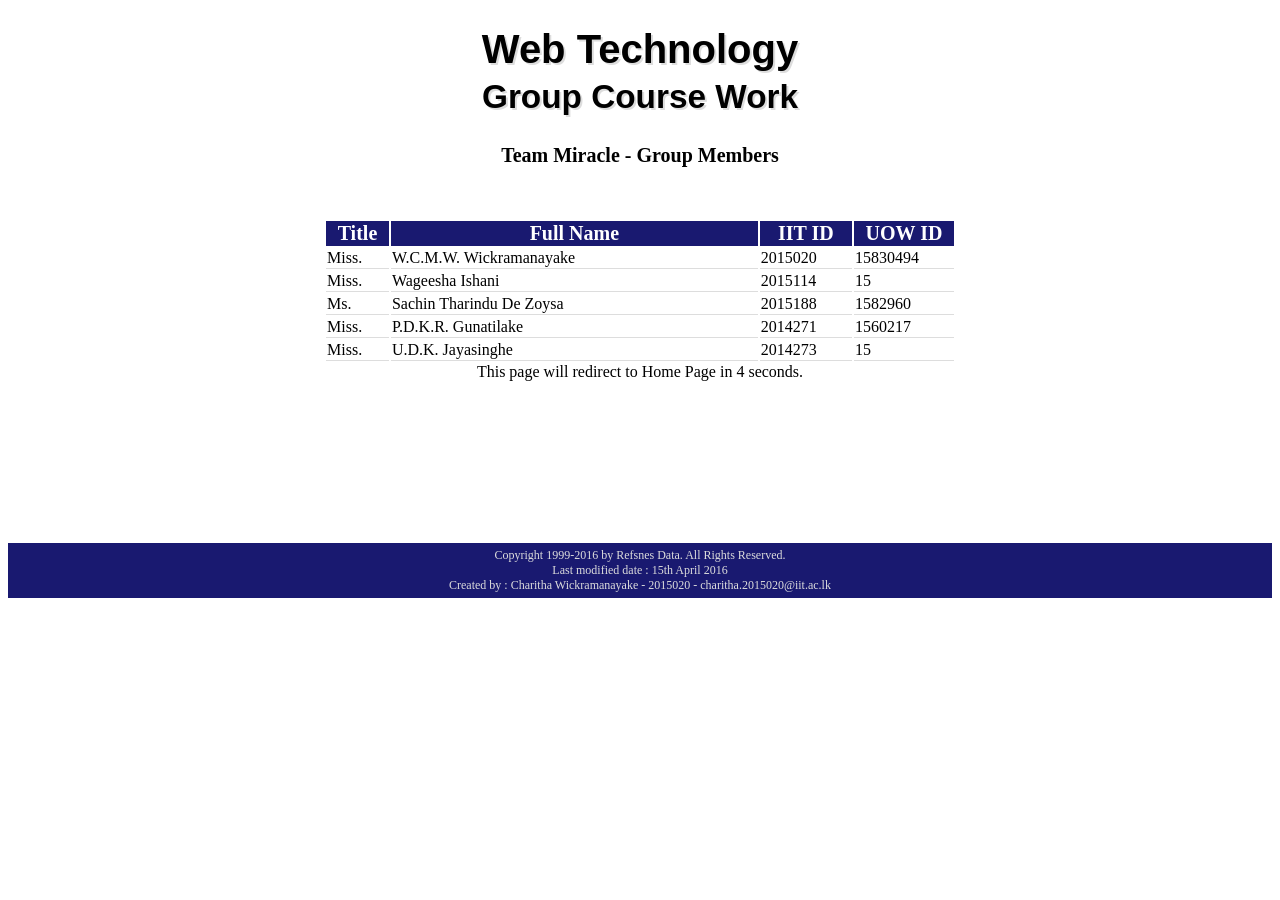
<file: CW/5sec.html>
<!DOCTYPE html>
<html lang = "en-US">
	<head>
		<title>Introduction Page</title>
		<link rel = "stylesheet" type = "text/css" href = "css/HomePageStylingSheet.css">
		<script>
			var count = 5; //number of seconds
			var redirect = "HomePage.php"; //the page which will be displayed after the countdown

			function countDown(){
				var timer = document.getElementById("timer");
	
			if(count > 0){
				timer.innerHTML = "<font face = 'Calibri'>This page will redirect to Home Page in</font> "+count+"<font face = 'Calibri'> seconds.</font>"; //returns html content
				count--;
				setTimeout("countDown()", 1000); //calls countDown() function after 1 second
			}else{
			window.location.href = redirect; //change the current url into HomePage.php
			} 
			}
		</script>
	</head>
	<body>
		<h1 class="heading" align="center">Web Technology</br><!--Main heading / Styling - HomePageStylingSheet.css-->
		<small>Group Course Work</small>
		</h1>
        <h2 class = "sub" align = "center">Team Miracle - Group Members</h2><!--Styling - HomePageStylingSheet.css-->
		<br><br>
    <!-- Content Table -->
		<div class = "members-table">
			<table id = "members" align = "center">
				<tr> <!--Heading row-->
					<th class = "title">Title</th>
					<th class = "full">Full Name</th>
					<th class = "iit">IIT ID</th>
					<th class = "uow">UOW ID</th>
				</tr>
				<tr>
					<td class = "titled">Miss.</td>
					<td class = "full">W.C.M.W. Wickramanayake</td>
					<td class = "iit">2015020</td>
					<td class = "uow">15830494</td>
				</tr>
				<tr>
					<td class = "titled">Miss.</td>
					<td class = "full">Wageesha Ishani</td>
					<td class = "iit">2015114</td>
					<td class = "uow">15</td>
				</tr>
				<tr>
					<td class = "titled">Ms.</td>
					<td class = "full">Sachin Tharindu De Zoysa</td>
					<td class = "iit">2015188</td>
					<td class = "uow">1582960</td>
				</tr>
				<tr>
					<td class = "titled">Miss.</td>
					<td class = "full">P.D.K.R. Gunatilake</td>
					<td class = "iit">2014271</td>
					<td class = "uow">1560217</td>
				</tr>
				<tr>
					<td class = "titled">Miss.</td>
					<td class = "full">U.D.K. Jayasinghe</td>
					<td class = "iit">2014273</td>
					<td class = "uow">15</td>
				</tr>
		</div>
		</table>


		<div id="timer" align="center"> <!--Calling function to start countdown-->
		<script type="text/javascript">countDown();
		</script>
		</div>
		
        <!-- Footer -->
		
		</br></br></br></br></br></br></br></br></br>
        <footer align="center">
                    Copyright 1999-2016 by Refsnes Data. All Rights Reserved.</br>
					Last modified date : 15th April 2016</br>
					Created by : Charitha Wickramanayake - 2015020 - charitha.2015020@iit.ac.lk 

        </footer>

    </div>
	</body>
</html>
</file>
<file: CW/css/HomePageStylingSheet.css>
table#firstLBar{ /*table creates up-most navigation bar*/
	width: 100%;
	border: 1px solid black;
	background-color:MidnightBlue;
	color:Gainsboro;
	height:5px;
}

table#NameBar{ /*table creates description bar*/
	width: 100%;
	background-color:Gainsboro;
	height:80px;
}

table#Social{
	width:8%;
	background-color:white;
}

table#BelowSection{
	width:30%;


}

table#logo{ /*table contains logo and title*/
	width:85%;
	height:5px;
}

table#cartL{
	width:10%;
	border-style:dotted;
}

table#sanitary{
width:100%;

}

table#members{/*table in 5sec page*/
	width:50%;

}


#nav{
	width:1350px;
	background-color:MidnightBlue;
	color:Gainsboro;
	text-align:center;
	height: 40px;
	font-size:15px;
}

table#SlideShow{ /*table contains slide show images*/
	width:100%;
	text-align:center;
}

footer{
	background-color:MidnightBlue;
    color:Gainsboro;
    clear:both;
    text-align:center;
    padding:5px;
	font-family: "Tahoma", Verdana, serif;
	font-size:12px;
}

	
a:link, a:visited {
    background-color: MidnightBlue;
    color: Gainsboro;
    padding: 8px 20px;
    text-align: center;	
    text-decoration: none;
    display: inline-block;
	font-family: "Tahoma", Verdana, serif;
}

a:hover{ 
    background-color: CadetBlue;
}
a:active {
	background-color: SaddleBrown;
}

a.s:link, a.s:visited{
	background-color: Gainsboro;
    color: black;
    border: 2px solid MidnightBlue;
}

a.s:hover, a.s:active {
    background-color: Khaki;
    color: white;
	border: 2px solid SaddleBrown;
}

td{
	text-align:left;
}

td.image{ /*data cell contains image in description bar*/
	padding:5px;
	text-align:right;
}


td.des{ /*data cell contains text in description bar*/
	font-family: "Calibri(body)", Verdana, serif;
	padding:5px;
}
td.cart{
	font-family: "Rockwell", Verdana, serif;
	text-align:right;
	border: dotted;
}

h1.mainHeading { /*site title*/
	font-family: "Batang", Verdana, serif;
	font-size: 85px;
	text-shadow: 2px 2px gold;
	color:Black;
}

a.button{
	size: 100px;
}

div.scrollTips{
	background-color:Beige ;
	width:300px;
	height:500px;
	overflow:scroll;
	text-align:left;
}

div.roundB{
	border: 2px solid #a1a1a1;
    padding: 10px 40px; 
    background: #dddddd;
    width: 30px;
    border-radius: 5000px;
}



li{
	font-size:15px;
	font-family:"Calibri";
}

.answers li { 
list-style: upper-alpha; 
} 

label { 
margin-left: 0.5em; 
cursor: pointer; 
} 

#results { 
background: #dddada; 
color: 000000; 
padding: 3px; 
text-align: center; 
width: 200px; 
cursor: pointer; 
border: 1px solid gray; 
}

#results:hover { 
background: #3d91b8; 
color: #ffffff; 
padding: 3px; 
text-align: center; 
width: 200px; 
cursor: pointer; 
border: 1px solid gray; 
} 

#categorylist { 
margin-top: 6px; 
display: none; 
} 

#category1, #category2, #category3, #category4, #category5, #category6, #category7, #category8, #category9, #category10, #category11 { 
display: none; 
}

#closing {
display: none;
font-style: italic;
}
	
floating-box {
    float: left;
    width: 1500px;
    height: 75opx;
    margin: 10px;
    border: 3px solid #73AD21;  
}

div.box { /*quiz box design*/
    background-color: Gainsboro;
    width: 350px;
    padding: 25px;
    border: 2px solid MidnightBlue;
    margin: 5px;
	height:50px;
}

/*click button link formatting styles*/
a.click:link, a.click:visited {
    background-color: Peru;
    color: Gainsboro;
    padding: 8px 20px;
    text-align: center;	
    text-decoration: none;
    display: inline-block;
	font-family: "Tahoma", Verdana, serif;
}

a.click:hover{ 
    background-color: CadetBlue;
}
a.click:active {
	background-color: SaddleBrown;
}

body{
	background-image: url("");
}

h2{
	font-family: "AR CHRISTY", AR CENA, serif;
}

h3{
	font-family: "AR CARTER", AR CENA, serif;
	font-size: 35px;
}

/* link buttons in our products page */
a.bt {
  display: inline-block;
  padding: 100px 25px;
  font-size: 24px;
  cursor: pointer;
  text-align: center;	
  text-decoration: none;
  outline: none;
  color: #fff;
  background-color: #4CAF50;
  border: none;
  border-radius: 15px;
  box-shadow: 0 9px #999;
  height:50px;
  width:200px;
}

.bt:hover {background-color: #3e8e41}

.bt:active {
  background-color: #3e8e41;
  box-shadow: 0 5px #666;
  transform: translateY(4px);
}


td.hover2:hover{
background-color:white;

}
td.hover3:hover{
background-color:white;
}

input[type=submit] {
    padding:5px 15px; 
    background:#ccc; 
    border:0 none;
    cursor:pointer;
    -webkit-border-radius: 5px;
    border-radius: 5px; 
	width:150px;
	height:40px;
	color:black;
	font-family:"Berlin Sans FB";
	font-size:20px;
}

.cartFont{
font-family:"Cambria";
font-size:17px;
}

p#name{
	font-family:"Cambria";
	font-size:18px;
	font-weight:bold;
}

div.wrapper{ /*health quiz question section*/
	width:950px;
	 height:auto;
	 padding: 13px;
	 margin-right:auto;
	 margin-left:auto;
}

img.logo{ /*logo*/
	opacity: 0.9;
	filter: alpha(opacity=60);
}

img.logo:hover{ /*control transparency of the logo*/
	opacity: 1.0;
	filter: alpha(opacity=150);
}

h1.heading{ /*Main heading - 5sec page*/
	font-size:40px;
	font-family:"Arial";
	text-shadow: 2px 2px #ddd;
}

h2.sub{ /*Sub heading - 5sec page*/
	font-size:20px;
	font-family:"Harrington";
}

th.title{ /*title heading cell in members table*/
	width:5%;
	font-size:20px;
	font-family:"Calibri";
	background-color:MidnightBlue;
	color:white;
}

td.titled{ /*title data cell in members table*/
	width:5%;
	font-family:"Book Antiqua";
	border-bottom: 1px solid #ddd;
}

th.full{ /*full name heading cell in members table*/
	width:35%;
	font-size:20px;
	font-family:"Calibri";
	background-color:MidnightBlue;
	color:white;
}

td.full{ /*full name data cell in members table*/
	width:35%;
	font-family:"Book Antiqua";
	border-bottom: 1px solid #ddd;
}

th.iit{ /*iit student id heading cell in members table*/
	width:8%;
	font-size:20px;
	font-family:"Calibri";
	background-color:MidnightBlue;
	color:white;
}

td.iit{ /*iit student id data cell in members table*/
	width:8%;
	font-family:"Book Antiqua";
	border-bottom: 1px solid #ddd;
}

td.uow{ /*uow student id data cell in members table*/
	width:8%;
	font-family:"Book Antiqua";
	border-bottom: 1px solid #ddd;
}

th.uow{ /*uow student id ccell in members table*/
	width:8%;
	font-size:20px;
	font-family:"Calibri";
	background-color:MidnightBlue;
	color:white;
}

a.arrow{ /*arrow image section*/
    background-color: white;
    color: white;
}

/* click here link*/
a.click:link, a.click:visited {
    background-color: white;
    color: black;
    border: 2px solid SeaGreen ;
    padding: 10px 20px;
    text-align: center;
    text-decoration: none;
    display: inline-block;
	height:10px;
	font-size:12px;
}

a.click:hover, a.click:active {
    background-color:SeaGreen ;
    color: white;
}

.viewcart{
font-family:"Cambria";
font-size:18px;
}
</file>
